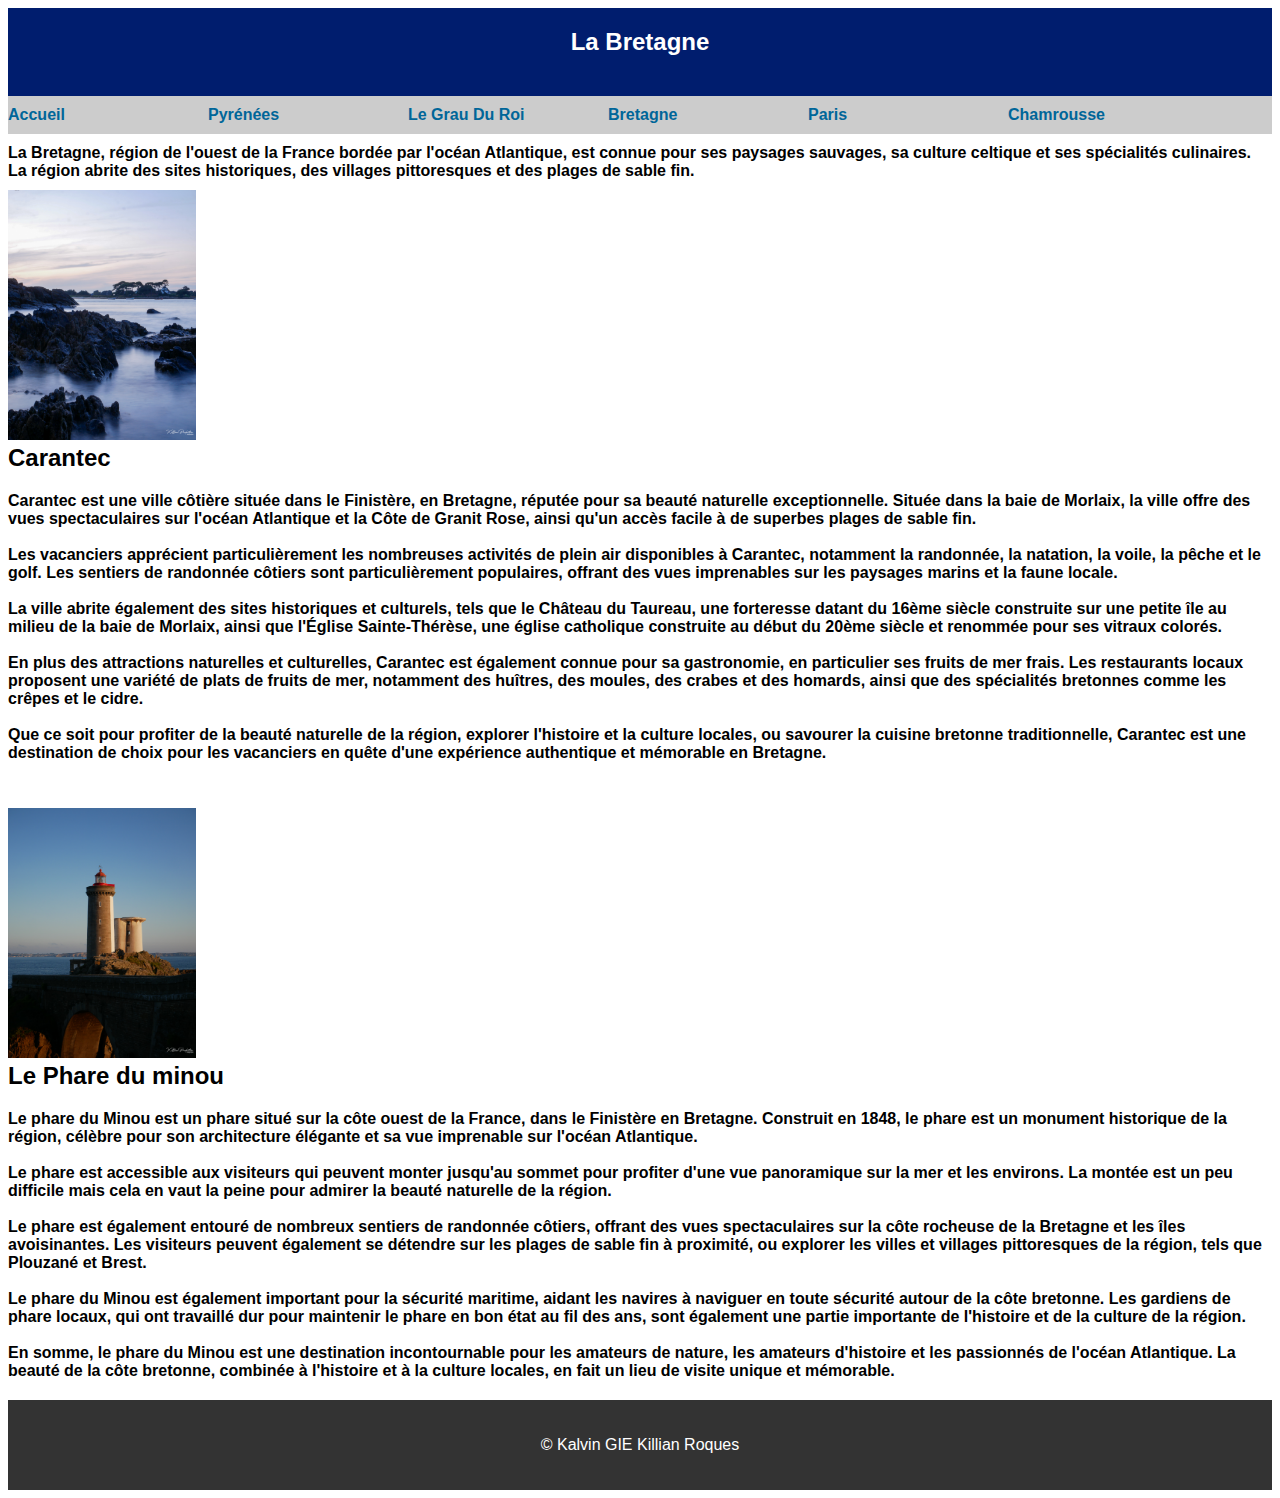
<file: bretagne.html>
<!DOCTYPE html>
<html>
<head>
	<title>La Bretagne</title>
	<meta charset="utf-8">
	<link rel="stylesheet" href="style.css">
</head>
<body>
	
	<header>
		<h1>La Bretagne</h1>
	</header>
	
	<ul class="menu">
				<li>
				<a href="index.html">Accueil</a>
				</li>
				<li>
				<a href="pyrénées.html">Pyrénées</a>
				</li>
				<li>
				<a href="grau.html">Le Grau Du Roi</a>
				</li>
				<li>
				<a href="bretagne.html">Bretagne</a>
				</li>
				
				<li>
				<a href="paris.html">Paris</a>
				</li>
				<li>
				<a href="chamrousse.html">Chamrousse</a>
				</li>
				
			</ul>
	
	<h3>La Bretagne, région de l'ouest de la France bordée par l'océan Atlantique, est connue pour ses paysages sauvages, sa culture celtique et ses spécialités culinaires. La région abrite des sites historiques, des villages pittoresques et des plages de sable fin.</h3>

		
	<img src="bretagne_1.png" alt="Carantec" height="250px">
			
	
	<h2>Carantec</h2>
	<h3>Carantec est une ville côtière située dans le Finistère, en Bretagne, réputée pour sa beauté naturelle exceptionnelle. Située dans la baie de Morlaix, la ville offre des vues spectaculaires sur l'océan Atlantique et la Côte de Granit Rose, ainsi qu'un accès facile à de superbes plages de sable fin.</br>
</br>
Les vacanciers apprécient particulièrement les nombreuses activités de plein air disponibles à Carantec, notamment la randonnée, la natation, la voile, la pêche et le golf. Les sentiers de randonnée côtiers sont particulièrement populaires, offrant des vues imprenables sur les paysages marins et la faune locale.</br>
</br>
La ville abrite également des sites historiques et culturels, tels que le Château du Taureau, une forteresse datant du 16ème siècle construite sur une petite île au milieu de la baie de Morlaix, ainsi que l'Église Sainte-Thérèse, une église catholique construite au début du 20ème siècle et renommée pour ses vitraux colorés.</br>
</br>
En plus des attractions naturelles et culturelles, Carantec est également connue pour sa gastronomie, en particulier ses fruits de mer frais. Les restaurants locaux proposent une variété de plats de fruits de mer, notamment des huîtres, des moules, des crabes et des homards, ainsi que des spécialités bretonnes comme les crêpes et le cidre.</br>
</br>
Que ce soit pour profiter de la beauté naturelle de la région, explorer l'histoire et la culture locales, ou savourer la cuisine bretonne traditionnelle, Carantec est une destination de choix pour les vacanciers en quête d'une expérience authentique et mémorable en Bretagne.</h3></br>
		</br>
		
		<img src="bretagne_4.png" alt="Le Phare du minou" height="250px">
		<h2>Le Phare du minou</h2>
		<h3>Le phare du Minou est un phare situé sur la côte ouest de la France, dans le Finistère en Bretagne. Construit en 1848, le phare est un monument historique de la région, célèbre pour son architecture élégante et sa vue imprenable sur l'océan Atlantique.</br>
</br>
Le phare est accessible aux visiteurs qui peuvent monter jusqu'au sommet pour profiter d'une vue panoramique sur la mer et les environs. La montée est un peu difficile mais cela en vaut la peine pour admirer la beauté naturelle de la région.</br>
</br>
Le phare est également entouré de nombreux sentiers de randonnée côtiers, offrant des vues spectaculaires sur la côte rocheuse de la Bretagne et les îles avoisinantes. Les visiteurs peuvent également se détendre sur les plages de sable fin à proximité, ou explorer les villes et villages pittoresques de la région, tels que Plouzané et Brest.</br>
</br>
Le phare du Minou est également important pour la sécurité maritime, aidant les navires à naviguer en toute sécurité autour de la côte bretonne. Les gardiens de phare locaux, qui ont travaillé dur pour maintenir le phare en bon état au fil des ans, sont également une partie importante de l'histoire et de la culture de la région.</br>
</br>
En somme, le phare du Minou est une destination incontournable pour les amateurs de nature, les amateurs d'histoire et les passionnés de l'océan Atlantique. La beauté de la côte bretonne, combinée à l'histoire et à la culture locales, en fait un lieu de visite unique et mémorable.</br></h3>
			

	<footer>
		<p>© Kalvin GIE Killian Roques</p>
	</footer>
</body>
</html>
</file>
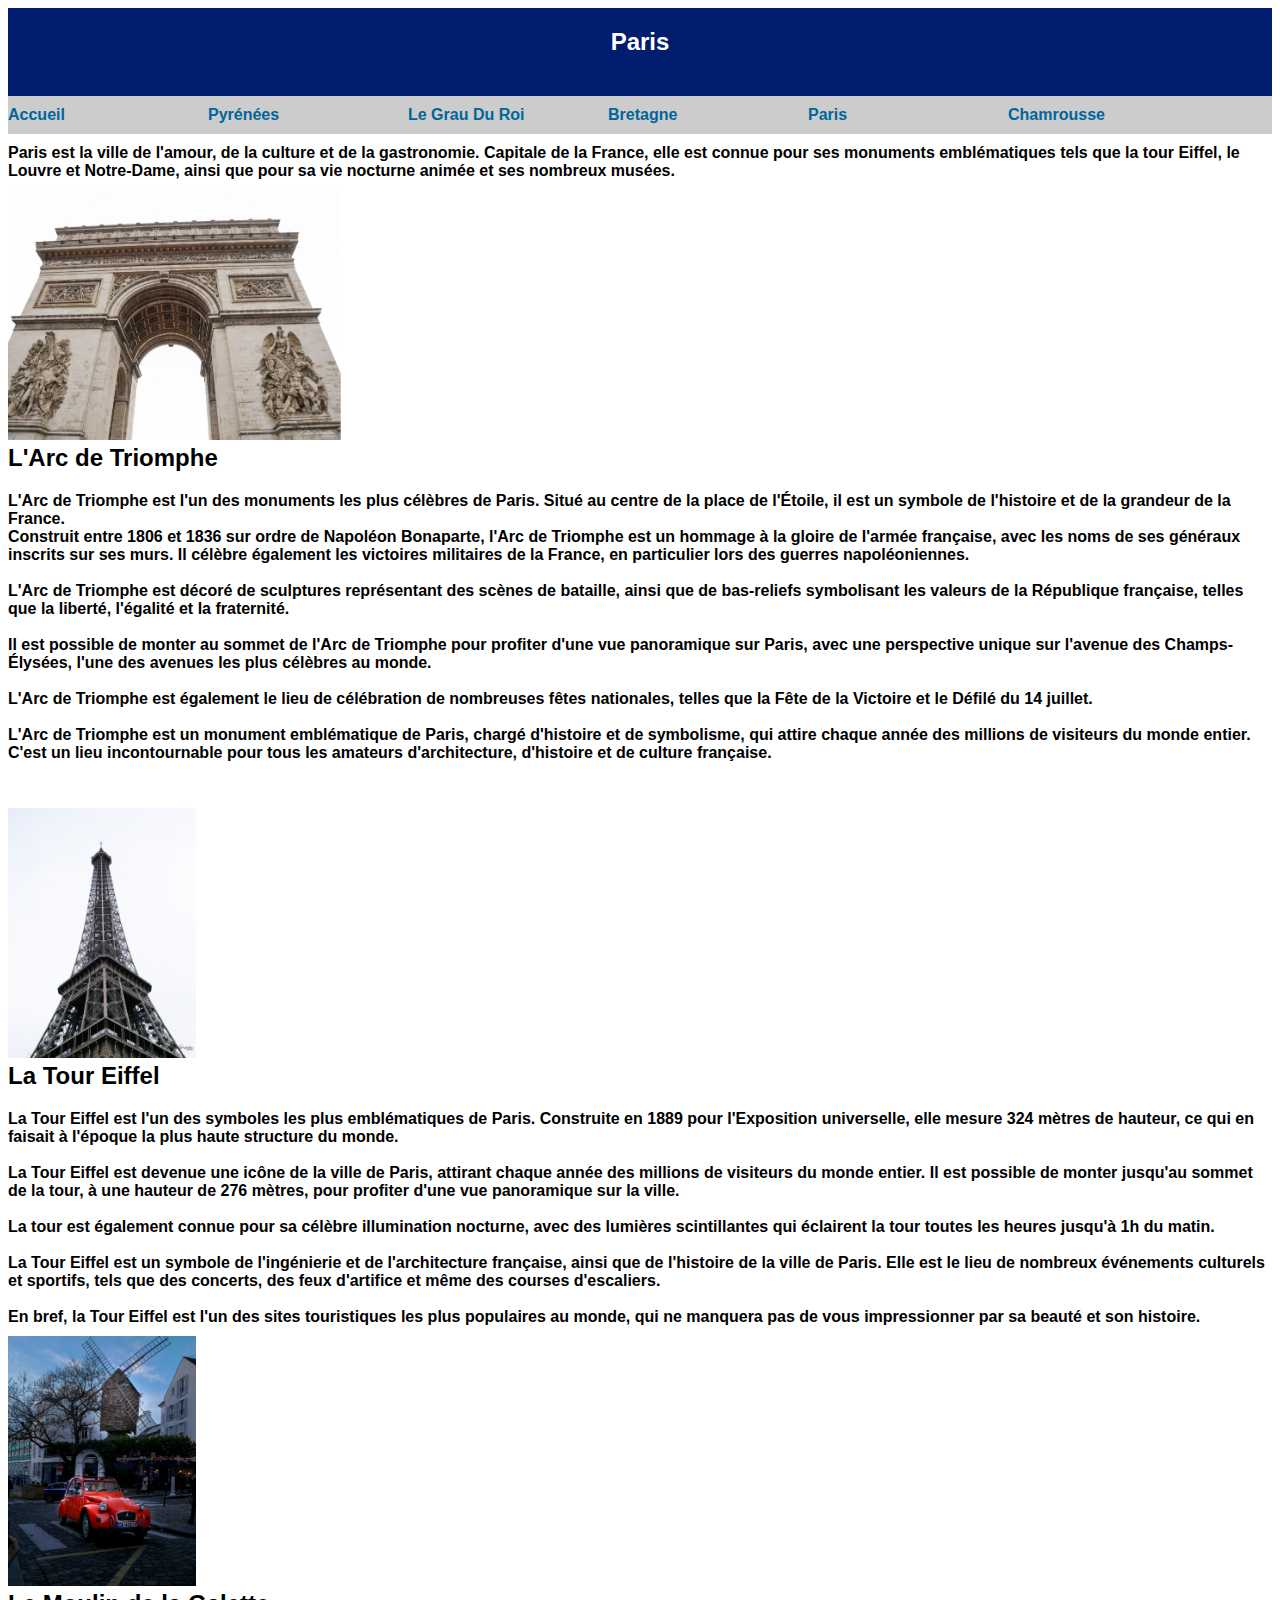
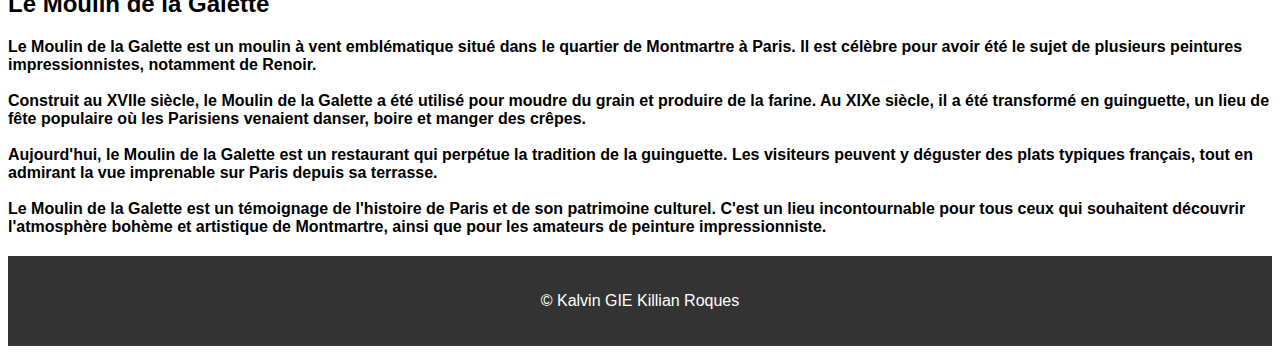
<file: paris.html>
<!DOCTYPE html>
<html>
<head>
	<title>Paris</title>
	<meta charset="utf-8">
	<link rel="stylesheet" href="style.css">
</head>
<body>


	<header>
		<h1>Paris</h1>
	</header>
	
	<ul class="menu">
				<li>
				<a href="index.html">Accueil</a>
				</li>
				<li>
				<a href="pyrénées.html">Pyrénées</a>
				</li>
				<li>
				<a href="grau.html">Le Grau Du Roi</a>
				</li>
				<li>
				<a href="bretagne.html">Bretagne</a>
				</li>
				
				<li>
				<a href="paris.html">Paris</a>
				</li>
				<li>
				<a href="chamrousse.html">Chamrousse</a>
				</li>
				
			</ul>
	
	<h3> Paris est la ville de l'amour, de la culture et de la gastronomie. Capitale de la France, elle est connue pour ses monuments emblématiques tels que la tour Eiffel, le Louvre et Notre-Dame, ainsi que pour sa vie nocturne animée et ses nombreux musées.</h3>
	
			<img src="paris_1.png" alt="L'Arc de Triomphe" height="250px">
			
	
	<h2>L'Arc de Triomphe</h2>
	<h3>L'Arc de Triomphe est l'un des monuments les plus célèbres de Paris. Situé au centre de la place de l'Étoile, il est un symbole de l'histoire et de la grandeur de la France.
</br>
Construit entre 1806 et 1836 sur ordre de Napoléon Bonaparte, l'Arc de Triomphe est un hommage à la gloire de l'armée française, avec les noms de ses généraux inscrits sur ses murs. Il célèbre également les victoires militaires de la France, en particulier lors des guerres napoléoniennes.</br>
</br>
L'Arc de Triomphe est décoré de sculptures représentant des scènes de bataille, ainsi que de bas-reliefs symbolisant les valeurs de la République française, telles que la liberté, l'égalité et la fraternité.</br>
</br>
Il est possible de monter au sommet de l'Arc de Triomphe pour profiter d'une vue panoramique sur Paris, avec une perspective unique sur l'avenue des Champs-Élysées, l'une des avenues les plus célèbres au monde.</br>
</br>
L'Arc de Triomphe est également le lieu de célébration de nombreuses fêtes nationales, telles que la Fête de la Victoire et le Défilé du 14 juillet.</br>
</br>
L'Arc de Triomphe est un monument emblématique de Paris, chargé d'histoire et de symbolisme, qui attire chaque année des millions de visiteurs du monde entier. C'est un lieu incontournable pour tous les amateurs d'architecture, d'histoire et de culture française.</h3></br>
		</br>
		
		<img src="paris_3.png" alt="La Tour Eiffel" height="250px">
		<h2>La Tour Eiffel</h2>
		<h3>La Tour Eiffel est l'un des symboles les plus emblématiques de Paris. Construite en 1889 pour l'Exposition universelle, elle mesure 324 mètres de hauteur, ce qui en faisait à l'époque la plus haute structure du monde.</br>
</br>
La Tour Eiffel est devenue une icône de la ville de Paris, attirant chaque année des millions de visiteurs du monde entier. Il est possible de monter jusqu'au sommet de la tour, à une hauteur de 276 mètres, pour profiter d'une vue panoramique sur la ville.</br>
</br>
La tour est également connue pour sa célèbre illumination nocturne, avec des lumières scintillantes qui éclairent la tour toutes les heures jusqu'à 1h du matin.</br>
</br>
La Tour Eiffel est un symbole de l'ingénierie et de l'architecture française, ainsi que de l'histoire de la ville de Paris. Elle est le lieu de nombreux événements culturels et sportifs, tels que des concerts, des feux d'artifice et même des courses d'escaliers.</br>
</br>
En bref, la Tour Eiffel est l'un des sites touristiques les plus populaires au monde, qui ne manquera pas de vous impressionner par sa beauté et son histoire.</br></h3>
			<img src="paris_4.jpeg" alt="Le Moulin de la Galette"height="250px">
			
		<h2>Le Moulin de la Galette </h2>
		<h3>Le Moulin de la Galette est un moulin à vent emblématique situé dans le quartier de Montmartre à Paris. Il est célèbre pour avoir été le sujet de plusieurs peintures impressionnistes, notamment de Renoir.</br>
</br>
Construit au XVIIe siècle, le Moulin de la Galette a été utilisé pour moudre du grain et produire de la farine. Au XIXe siècle, il a été transformé en guinguette, un lieu de fête populaire où les Parisiens venaient danser, boire et manger des crêpes.</br>
</br>
Aujourd'hui, le Moulin de la Galette est un restaurant qui perpétue la tradition de la guinguette. Les visiteurs peuvent y déguster des plats typiques français, tout en admirant la vue imprenable sur Paris depuis sa terrasse.</br>
</br>
Le Moulin de la Galette est un témoignage de l'histoire de Paris et de son patrimoine culturel. C'est un lieu incontournable pour tous ceux qui souhaitent découvrir l'atmosphère bohème et artistique de Montmartre, ainsi que pour les amateurs de peinture impressionniste.</br></h3>
		
	<footer>
		<p>© Kalvin GIE Killian Roques</p>
	</footer>
</body>
</html>
</file>
<file: style.css>
body {
  font-family: Arial;
  margin: 60;
  text-align: left;
  
}

header {
  background-color: #001D6E;
  color: white;
  text-align: center;
  padding: 20px;
}

h1 {
  margin: 0 0 20px;
  font-size: 24px;
}

h2 {
  margin: 0 0 20px;
  font-size: 24px;
}

h3 {
  margin: 10px 0;
  font-size: 16px;
  line-height: 1,5;
}

h4 {
  font-size: 18px;
  line-height: 1,5;
  margin: 20px 0;
}


td {
  padding: 10px;
  text-align: center;
  vertical-align: middle;
}

img {
  max-width: 100%;
}




#destinations {
  background-color: #f2f2f2;
  padding: 20px;
}



ul {
  list-style: none;
  margin: 0;
  padding: 0;
}

li {
  margin: 10px 0;
}

a {
  color: #006699;
  text-decoration: none;
  font-weight: bold;
}

a:hover {
  text-decoration: underline;
}

footer {
  background-color: #333;
  color: white;
  text-align: center;
  padding: 20px;
  margin-top: 20px;
}

.menu {
    display: flex;              /* Transformation en flexbox */
    padding:0;                  /* Suppression des marges internes */
    background-color: #ccc;     /* Ajout de la couleur d'arrière-plan */
}

.menu a {
    display:block;                /* Transformation en block */
    min-width: 200px;             /* Largeur minimale des liens */
}
</file>
